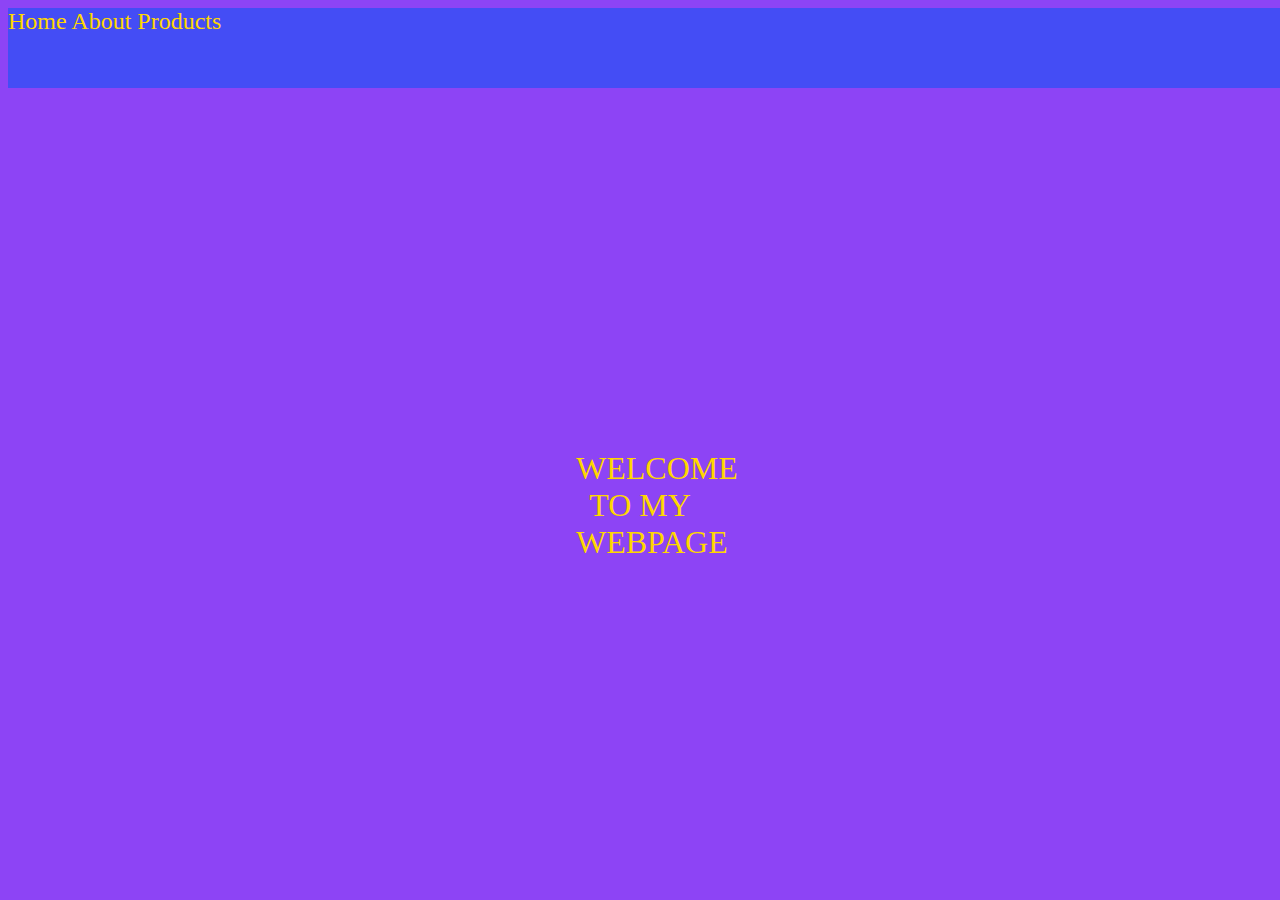
<file: index.html>
<!DOCTYPE html>
<html lang="en">
<head>
    <meta charset="UTF-8">
    <meta name="viewport" content="width=device-width, initial-scale=1.0">
    <title>Home</title>
    <link rel="stylesheet" href = "websitestyle.css">
   
   <body>
    <nav><a class="nodeco" href="index.html">Home </a>
        <a class="nodeco" href="about.html">About </a>
        <a class="nodeco" href="products.html">Products </a>
    </nav>

    <div class="welcometext">
        WELCOME TO MY WEBPAGE
    </div>
</body>
</file>
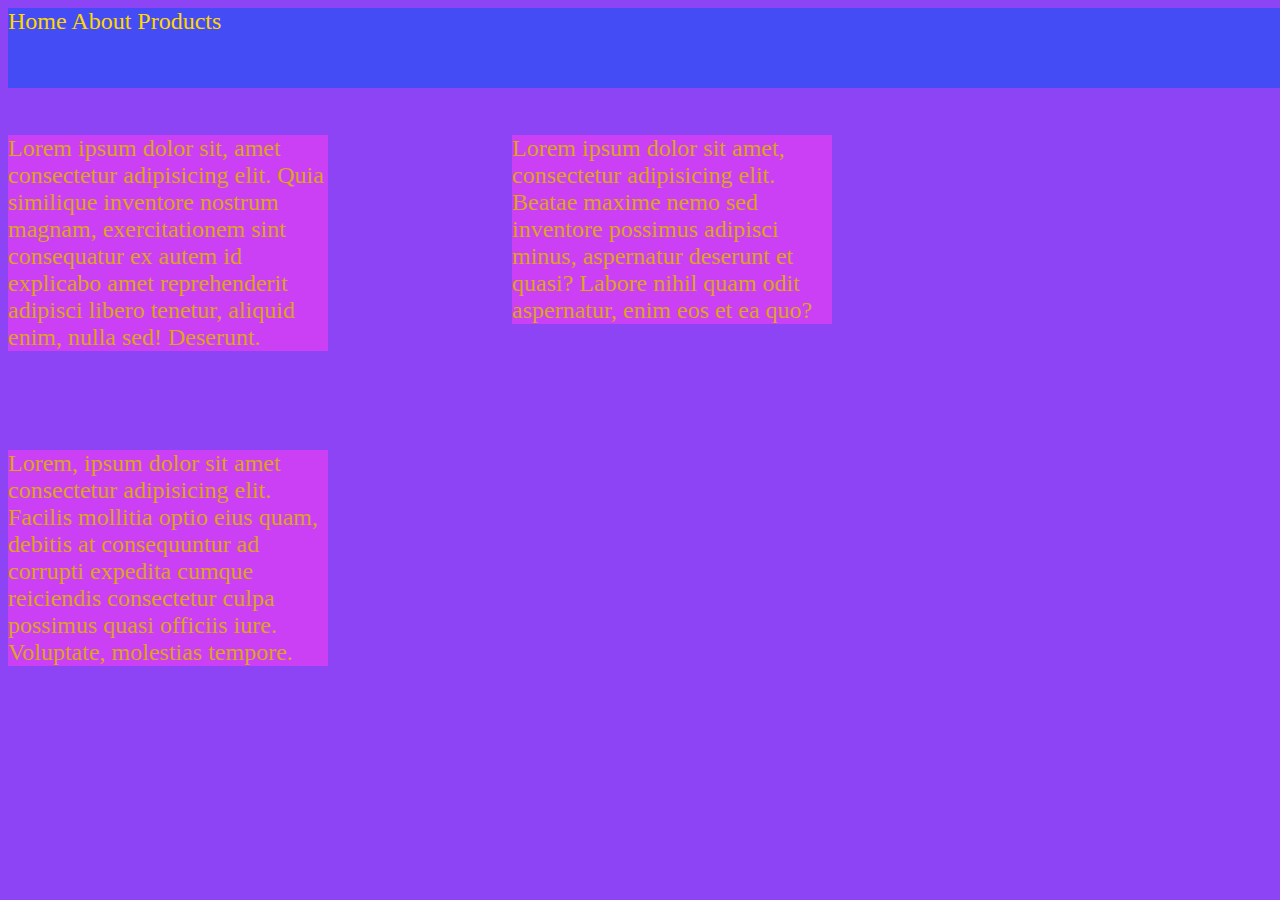
<file: about.html>
<!DOCTYPE html>
<html lang="en">
<head>
    <meta charset="UTF-8">
    <meta name="viewport" content="width=device-width, initial-scale=1.0">
    <title>Home</title>
    <link rel="stylesheet" href = "websitestyle.css">
   
   <body>
    <nav><a class="nodeco" href="index.html">Home </a>
        <a class="nodeco" href="about.html">About </a>
        <a class="nodeco" href="products.html">Products </a>
    </nav>
    
    <div class="para">Lorem ipsum dolor sit, amet consectetur adipisicing elit. Quia similique inventore nostrum magnam, exercitationem sint consequatur ex autem id explicabo amet reprehenderit adipisci libero tenetur, aliquid enim, nulla sed! Deserunt.</div>

    <div class="para" style="top: 50%;">Lorem, ipsum dolor sit amet consectetur adipisicing elit. Facilis mollitia optio eius quam, debitis at consequuntur ad corrupti expedita cumque reiciendis consectetur culpa possimus quasi officiis iure. Voluptate, molestias tempore.</div>

    <div class="para" style="left: 40%">Lorem ipsum dolor sit amet, consectetur adipisicing elit. Beatae maxime nemo sed inventore possimus adipisci minus, aspernatur deserunt et quasi? Labore nihil quam odit aspernatur, enim eos et ea quo?</div>
</file>
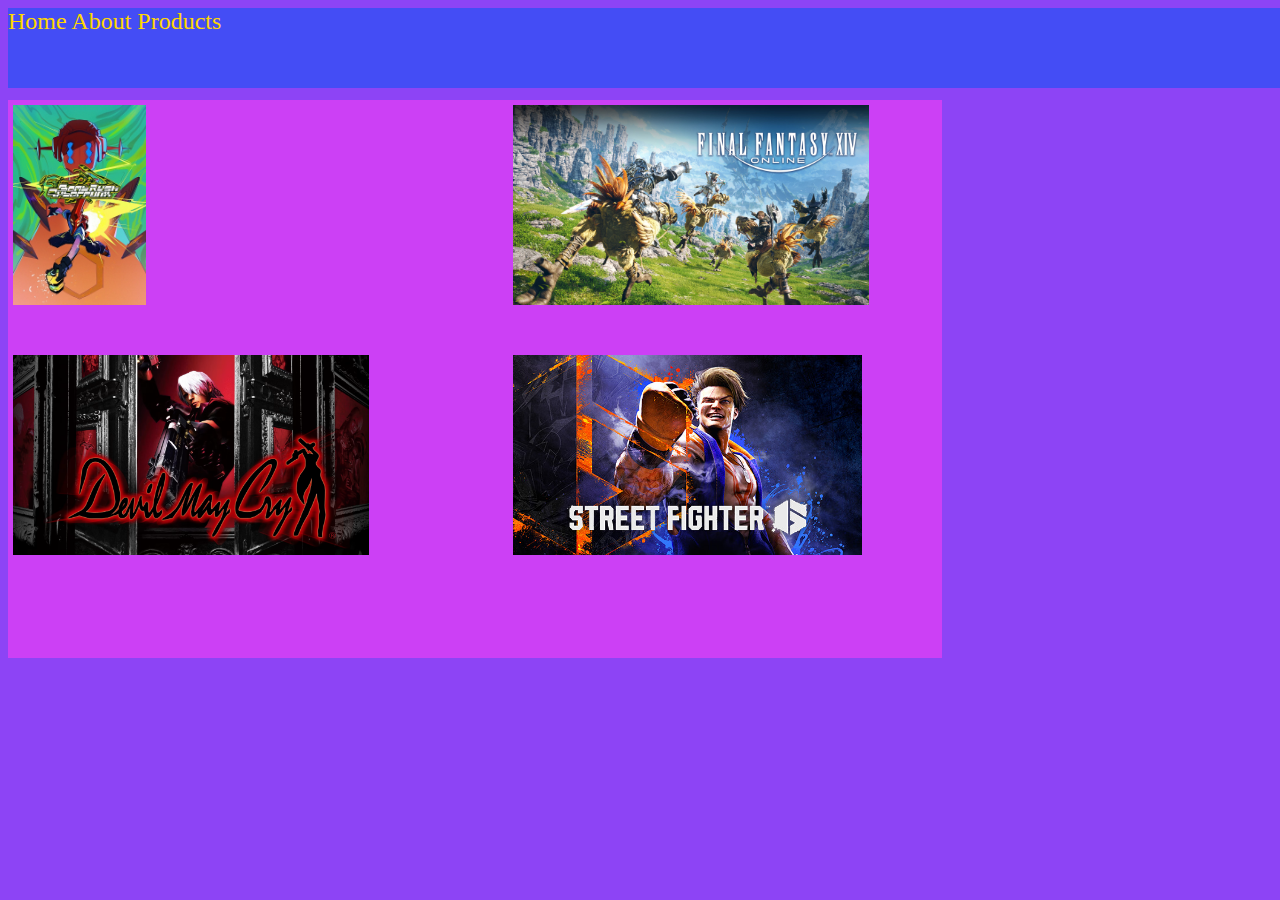
<file: products.html>
<!DOCTYPE html>
<html lang="en">
<head>
    <meta charset="UTF-8">
    <meta name="viewport" content="width=device-width, initial-scale=1.0">
    <title>Home</title>
    <link rel="stylesheet" href = "websitestyle.css">
   
   <body>
    <nav><a class="nodeco" href="index.html">Home </a>
        <a class="nodeco" href="about.html">About </a>
        <a class="nodeco" href="products.html">Products </a>
    </nav>
    <div class="photodrop"></div>
    <div class="photobox">
        <img src="FFXIV.png" alt="Photo" class="FFXIV" style="left: 500px;">
        <img src="Dmc.png" alt="Photo" class="Dmc" style="top: 250px;">
        <img src="Sf6.png" alt="Photo" class="Sf6" style="top: 250px; left: 500px;">
        <img src="Brc.png" alt="Photo" class="Brc">
    </div>
</file>
<file: websitestyle.css>
body{
background-color: #8D44F5;
}

nav{
    position: fixed;
    width: 100%;
    height: 80px;
    background-color: #444df5;
}

.nodeco{
    text-decoration: none;
    color:gold;
    font-size: x-large;
    text-align: center;
}

.welcometext{
    position: absolute;
    color: gold;
    font-size: xx-large;
    top: 50%;
    left: 45%;  
    width: 10%;  
    text-align: center;
}

.para{
    color: goldenrod;
    position: absolute;
    top: 15%;
    width: 25%;
    margin-bottom: 20px;
    font-size: x-large;
    font-style: inherit;
    background-color:  #CC40F5;
}

.photodrop{
    position: absolute;
    background-color: #CC40F5;
    top:100px;
    width:73%;
    height:62%;

}

.photobox{
    position: absolute;
    top: 100px;
}
.FFXIV{
    position: absolute;
    height: 200px;
    margin: 5px;
}

.Dmc{
    position: absolute;
    height: 200px;
    margin: 5px;
}

.Brc{
    position: absolute;
    height: 200px;
    margin: 5px;
}

.Sf6{
    position: absolute;
    height: 200px;
    margin: 5px;
}
</file>
